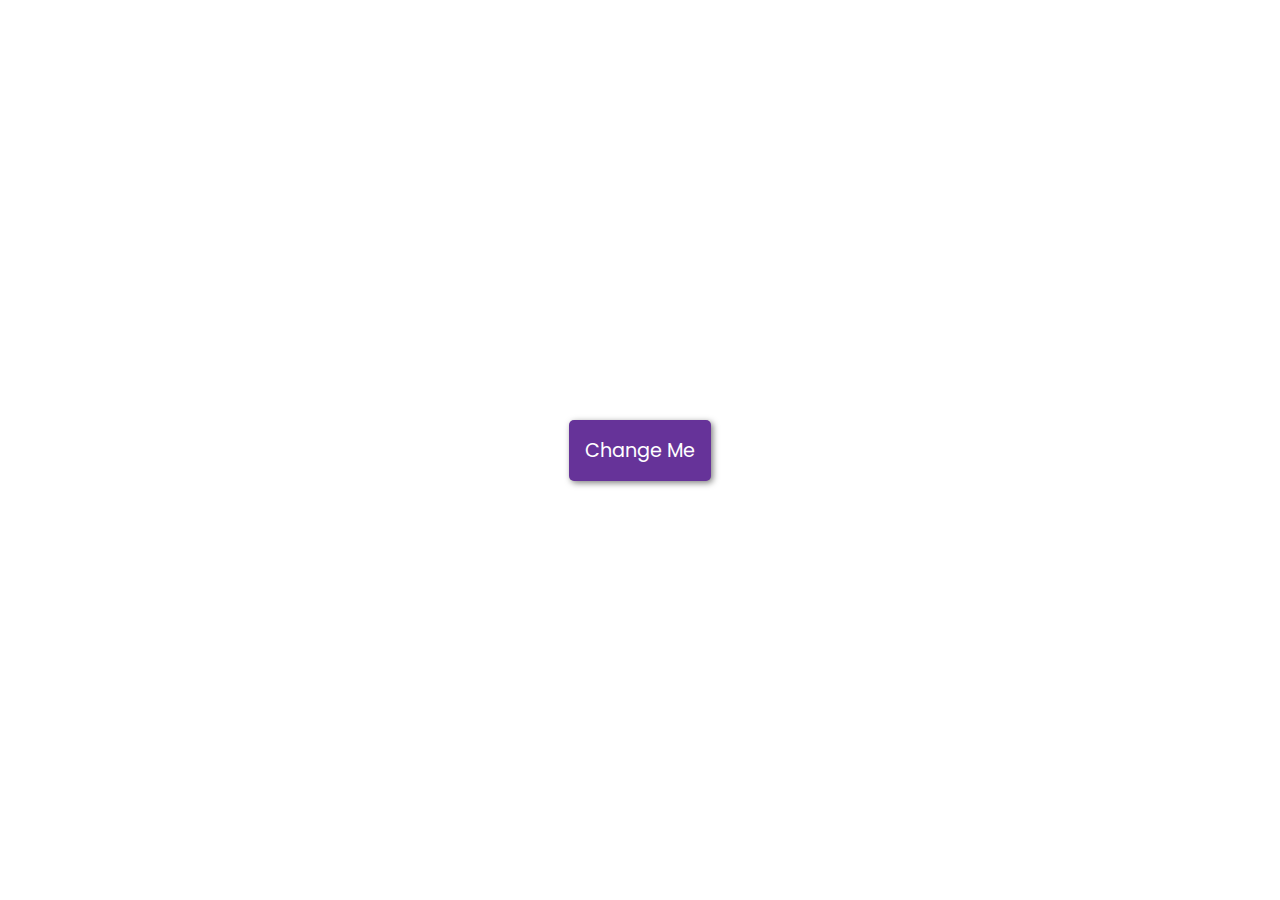
<file: backgroundChanger/index.html>
<!DOCTYPE html>
<html lang="en">
    <head>
        <meta charset="UTF-8"/>
        <meta name="viewport" content="width=device-width, initial-scale=1.0"/>
        <title>Background Changer</title>
        <link rel="stylesheet" href="style.css" />
        <script src="script.js" defer>

        </script>
    </head>
    <body>
        <button id="btn">Change Me</button>
    </body>
</html>
</file>
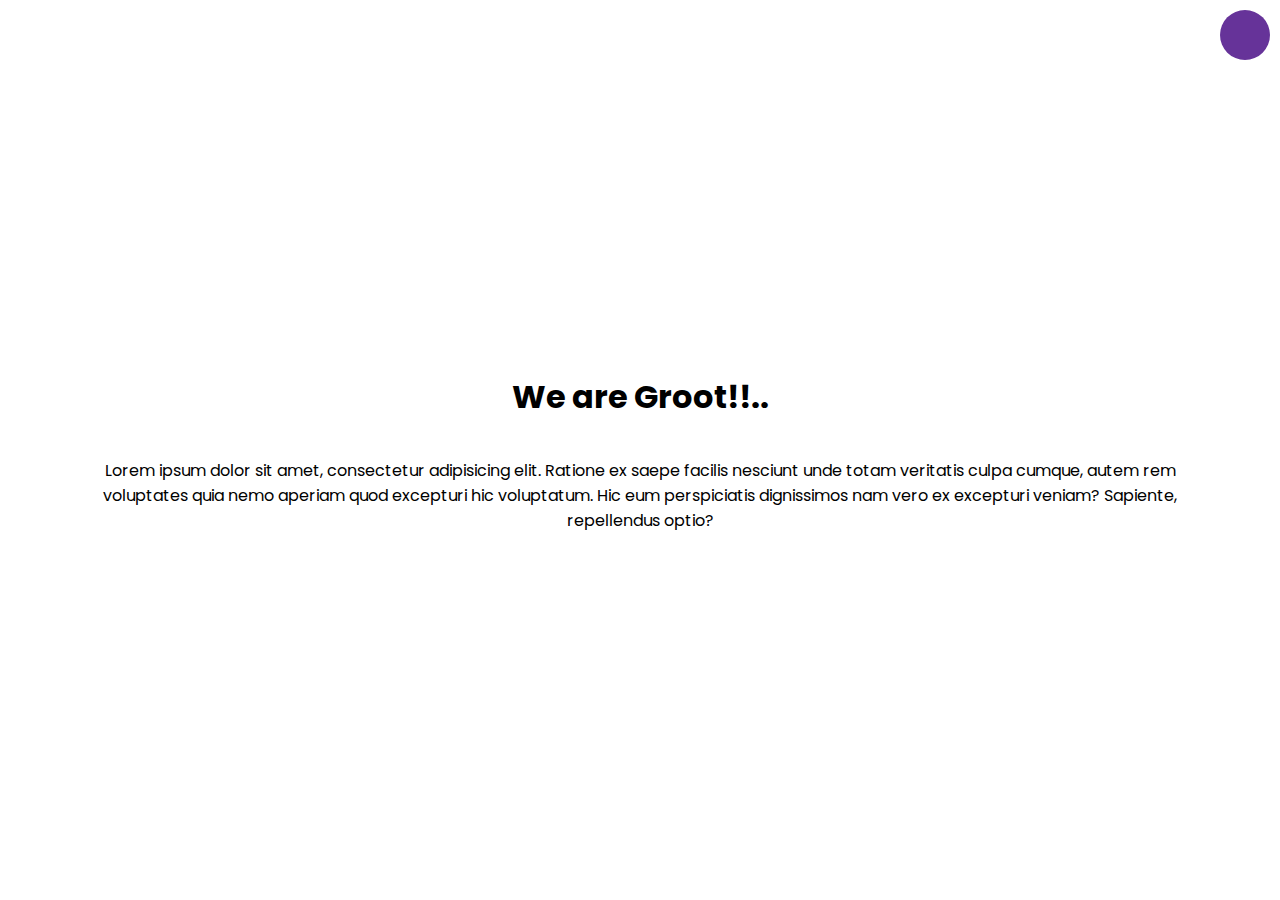
<file: darkModeToggle/index.html>
<!DOCTYPE html>
<html lang="en">
    <head>
        <meta charset="UTF-8" />
        <meta name="viewport" content="width=device-width, initial-scale=1.0" />
        <title>Dark Mode Toggle</title>
        <link rel="stylesheet" href="style.css" />
        <script src="script.js" defer></script>
    </head>
    <body>
        <div class="toggle-container">
            <input type="checkbox" id="toggle" name="toggle" /><label
                for="toggle"
            ></label>
        </div>
        <h1>We are Groot!!..</h1>
        <p>
            Lorem ipsum dolor sit amet, consectetur adipisicing elit. Ratione ex
            saepe facilis nesciunt unde totam veritatis culpa cumque, autem rem
            voluptates quia nemo aperiam quod excepturi hic voluptatum. Hic eum
            perspiciatis dignissimos nam vero ex excepturi veniam? Sapiente,
            repellendus optio?
        </p>
    </body>
</html>
</file>
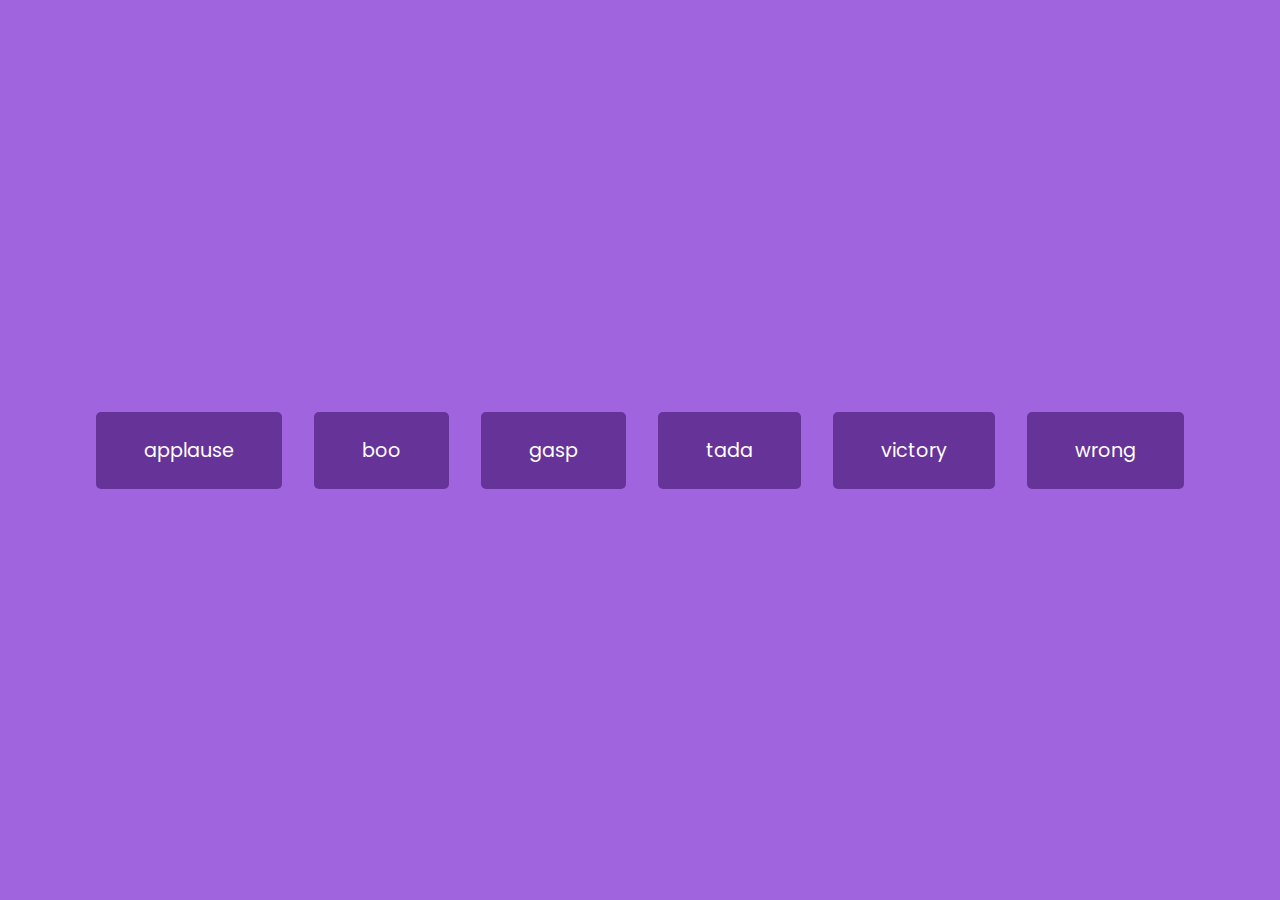
<file: soundBoard/index.html>
<!DOCTYPE html>
<html lang="en">
    <head>
        <meta charset="UTF-8"/>
        <meta name="viewport" content="width=device-width, initial-scale=1.0"/>
        <title>Sound Board</title>
        <link rel="stylesheet" href="style.css" />
        <script src="script.js" defer>

        </script>
    </head>
    <body>
        <audio id="applause" src="sounds/applause.mp3"></audio>
        <audio id="boo"src="sounds/boo.mp3"></audio>
        <audio id="gasp"src="sounds/gasp.mp3"></audio>
        <audio id="tada"src="sounds/tada.mp3"></audio>
        <audio id="victory"src="sounds/victory.mp3"></audio>
        <audio id="wrong"src="sounds/wrong.mp3"></audio>
    </body>
</html>
</file>
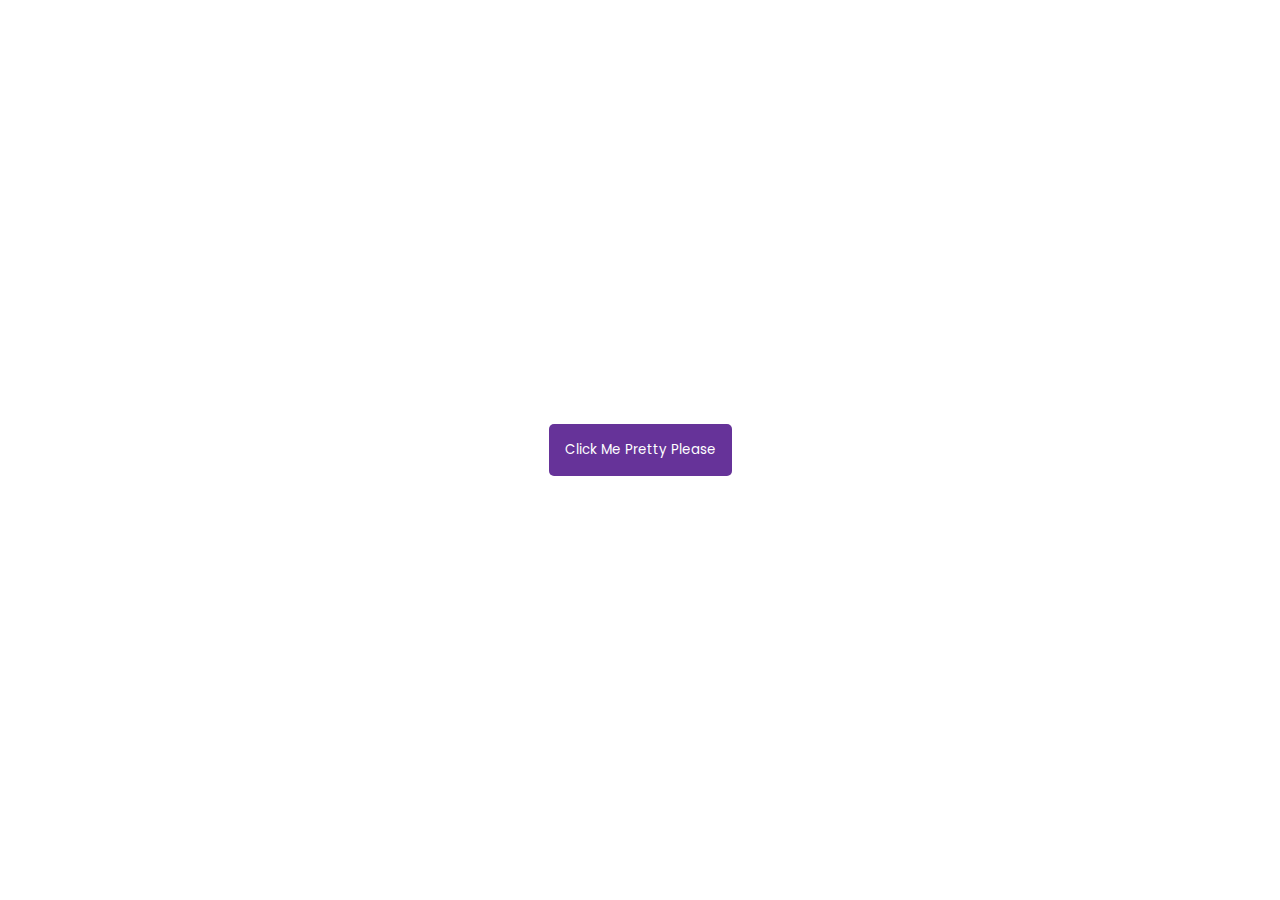
<file: toastNotification/index.html>
<!DOCTYPE html>
<html lang="en">
    <head>
        <meta charset="UTF-8"/>
        <meta name="viewport" content="width=device-width, initial-scale=1.0"/>
        <title>Toast Notification</title>
        <link rel="stylesheet" href="style.css" />
        <script src="script.js" defer>

        </script>
    </head>
    <body>
        <div id="container"></div>
        <button id="btn">Click Me Pretty Please</button>
    </body>
</html>
</file>
<file: backgroundChanger/style.css>
@import url("https://fonts.googleapis.com/css2?family=Poppins:wght@200;400;600&display=swap");

*{
    box-sizing: border-box;
}

body {
    display: flex;
    align-items: center;
    justify-content: center;
    font-family: "Poppins", sans-serif;
    margin: 0;
    min-height: 100vh;
}

button {
    background-color: rebeccapurple;
    color: white;
    padding: 1rem;
    font-size: 1.2rem;
    font-family: inherit;
    box-shadow: 2px 2px 6px rgba(0, 0, 0, 0.5);
    border-radius: 5px;
    border: none;
    transition: transform 0.1s linear;
}

button:focus {
    outline: none;
}

button.active {
    box-shadow: 0;
    transform: translate(2px, 2px);
}
</file>
<file: darkModeToggle/style.css>
@import url("https://fonts.googleapis.com/css2?family=Poppins:wght@200;400;600&display=swap");

*{
    box-sizing: border-box;
}

body {
    display: flex;
    align-items: center;
    justify-content: center;
    flex-direction: column;
    font-family: "Poppins", sans-serif;
    margin: 0;
    min-height: 100vh;
    text-align: center;
    padding: 5rem;

    transition: background 0.3s linear, color 0.3s linear;
}

body.dark {
    background-color: #1f1f1f;
    color: white;
}

.toggle-container {
    position: fixed;
    top: 10px;
    right: 10px;
}

label {
    background-color: rebeccapurple;
    border-radius: 50%;
    display: inline-block;
    width: 50px;
    height: 50px;
    cursor: pointer;
    user-select: none;
    transition: background 0.3s linear;
}

body.dark label {
    background-color: #fff;
}

input {
    visibility: hidden;
}
</file>
<file: soundBoard/style.css>
@import url("https://fonts.googleapis.com/css2?family=Poppins:wght@200;400;600&display=swap");

*{
    box-sizing: border-box;
}

body {
    background-color: rgb(161, 100, 223);
    display: flex;
    align-items: center;
    justify-content: center;
    font-family: "Poppins", sans-serif;
    margin: 0;
    min-height: 100vh;
}

.btn {
    background-color: rebeccapurple;
    border-radius: 5px;
    border: none;
    margin: 1rem;
    color: white;
    font-family: inherit;
    font-size: 1.2rem;
    padding: 1.5rem 3rem;
}
</file>
<file: toastNotification/style.css>
@import url("https://fonts.googleapis.com/css2?family=Poppins:wght@200;400;600&display=swap");

*{
    box-sizing: border-box;
}

body {
    display: flex;
    align-items: center;
    justify-content: center;
    font-family: "Poppins", sans-serif;
    margin: 0;
    min-height: 100vh;
}

button {
    background-color: rebeccapurple;
    color: white;
    font-family: inherit;
    padding: 1rem;
    border-radius: 5px;
    border: none;
}

#container {
    position: fixed;
    bottom: 10px;
    right: 10px;
}

.toast {
    background-color: rebeccapurple;
    border-radius: 5px;
    color: #fff;
    padding: 2rem;
    margin: 1rem;
}
</file>
